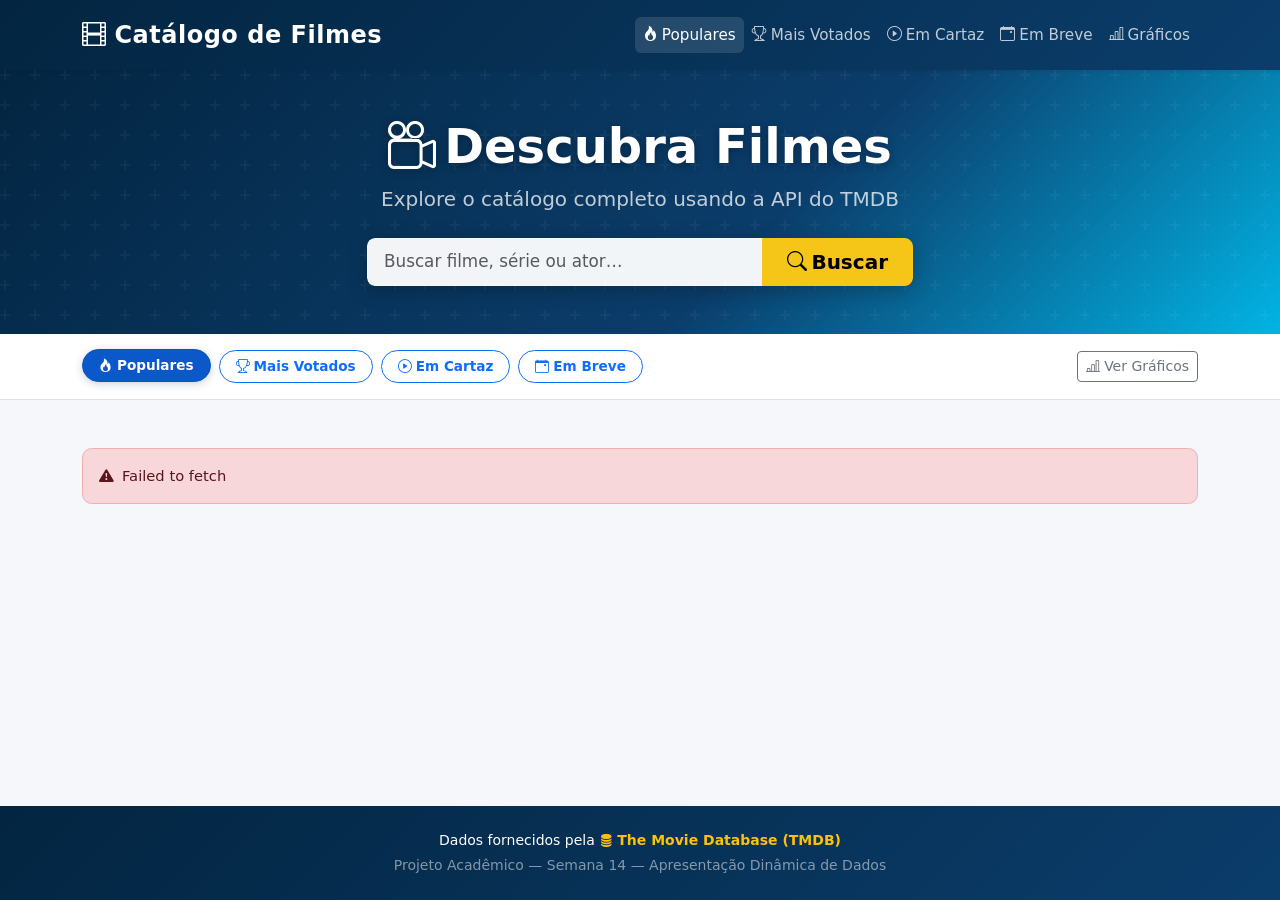
<file: public/index.html>
<!DOCTYPE html>
<html lang="pt-BR">
<head>
  <meta charset="UTF-8">
  <meta name="viewport" content="width=device-width, initial-scale=1.0">
  <meta name="description" content="Catálogo de Filmes — integração com a API do TMDB.">
  <title>Catálogo de Filmes | TMDB</title>

  <link href="https://cdn.jsdelivr.net/npm/bootstrap@5.3.3/dist/css/bootstrap.min.css" rel="stylesheet">
  <link rel="stylesheet" href="https://cdn.jsdelivr.net/npm/bootstrap-icons@1.11.3/font/bootstrap-icons.css">
  <link rel="stylesheet" href="assets/css/styles.css">
</head>
<body>

  <!-- ===== HEADER / NAVBAR ===== -->
  <header>
    <nav class="navbar navbar-expand-lg navbar-dark tmdb-navbar shadow-sm sticky-top">
      <div class="container">
        <a class="navbar-brand fw-bold fs-4" href="index.html">
          <i class="bi bi-film me-2"></i>Catálogo de Filmes
        </a>
        <button class="navbar-toggler border-0" type="button"
                data-bs-toggle="collapse" data-bs-target="#navMenu"
                aria-controls="navMenu" aria-expanded="false" aria-label="Menu">
          <span class="navbar-toggler-icon"></span>
        </button>
        <div class="collapse navbar-collapse" id="navMenu">
          <ul class="navbar-nav ms-auto mb-2 mb-lg-0">
            <li class="nav-item">
              <button class="nav-link btn-filtro-nav active" data-tipo="popular">
                <i class="bi bi-fire me-1"></i>Populares
              </button>
            </li>
            <li class="nav-item">
              <button class="nav-link btn-filtro-nav" data-tipo="top_rated">
                <i class="bi bi-trophy me-1"></i>Mais Votados
              </button>
            </li>
            <li class="nav-item">
              <button class="nav-link btn-filtro-nav" data-tipo="now_playing">
                <i class="bi bi-play-circle me-1"></i>Em Cartaz
              </button>
            </li>
            <li class="nav-item">
              <button class="nav-link btn-filtro-nav" data-tipo="upcoming">
                <i class="bi bi-calendar-event me-1"></i>Em Breve
              </button>
            </li>
            <li class="nav-item">
              <a class="nav-link" href="graficos.html">
                <i class="bi bi-bar-chart-line me-1"></i>Gráficos
              </a>
            </li>
          </ul>
        </div>
      </div>
    </nav>
  </header>

  <main>

    <!-- ===== HERO / PESQUISA ===== -->
    <section class="hero-section py-5" aria-labelledby="hero-titulo">
      <div class="container text-center text-white">
        <h1 id="hero-titulo" class="display-5 fw-bold mb-2">
          <i class="bi bi-camera-reels me-2"></i>Descubra Filmes
        </h1>
        <p class="lead mb-4 opacity-75">Explore o catálogo completo usando a API do TMDB</p>

        <!-- Barra de pesquisa -->
        <div class="row justify-content-center">
          <div class="col-md-7 col-lg-6">
            <form id="form-busca" role="search">
              <div class="input-group input-group-lg shadow">
                <input type="search" class="form-control" id="input-busca"
                       placeholder="Buscar filme, série ou ator…" autocomplete="off"
                       aria-label="Buscar">
                <button class="btn btn-warning fw-bold px-4" type="submit">
                  <i class="bi bi-search me-1"></i>Buscar
                </button>
              </div>
            </form>
          </div>
        </div>
      </div>
    </section>

    <!-- ===== FILTROS (desktop) ===== -->
    <section class="filtros-section py-3 border-bottom" aria-label="Filtros">
      <div class="container">
        <div class="d-flex flex-wrap gap-2 align-items-center justify-content-between">

          <!-- Botões de categoria -->
          <div class="d-flex flex-wrap gap-2" id="botoes-filtro">
            <button class="btn btn-primary btn-sm btn-filtro active" data-tipo="popular">
              <i class="bi bi-fire me-1"></i>Populares
            </button>
            <button class="btn btn-outline-primary btn-sm btn-filtro" data-tipo="top_rated">
              <i class="bi bi-trophy me-1"></i>Mais Votados
            </button>
            <button class="btn btn-outline-primary btn-sm btn-filtro" data-tipo="now_playing">
              <i class="bi bi-play-circle me-1"></i>Em Cartaz
            </button>
            <button class="btn btn-outline-primary btn-sm btn-filtro" data-tipo="upcoming">
              <i class="bi bi-calendar-event me-1"></i>Em Breve
            </button>
          </div>

          <!-- Info de resultados + link gráficos -->
          <div class="d-flex align-items-center gap-3">
            <span id="info-resultados" class="text-muted small"></span>
            <a href="graficos.html" class="btn btn-outline-secondary btn-sm">
              <i class="bi bi-bar-chart-line me-1"></i>Ver Gráficos
            </a>
          </div>
        </div>
      </div>
    </section>

    <!-- ===== CONTEÚDO PRINCIPAL ===== -->
    <section class="py-5" aria-label="Resultados">
      <div class="container">

        <!-- Alerta de erro/aviso -->
        <div id="alerta" class="alert d-none mb-4" role="alert"></div>

        <!-- Loading spinner -->
        <div id="loading" class="text-center py-5 d-none">
          <div class="spinner-border text-primary" style="width:3rem;height:3rem" role="status">
            <span class="visually-hidden">Carregando…</span>
          </div>
          <p class="mt-3 text-muted fs-5">Buscando filmes…</p>
        </div>

        <!-- Grid de cards -->
        <div class="row g-4" id="grid-filmes"></div>

        <!-- Paginação -->
        <nav id="paginacao" class="mt-5" aria-label="Paginação"></nav>

      </div>
    </section>

  </main>

  <!-- ===== FOOTER ===== -->
  <footer class="tmdb-footer text-white py-4 mt-auto">
    <div class="container text-center">
      <p class="mb-1 small">
        Dados fornecidos pela
        <a href="https://www.themoviedb.org/" target="_blank" rel="noopener"
           class="text-warning text-decoration-none fw-bold">
          <i class="bi bi-database-fill me-1"></i>The Movie Database (TMDB)
        </a>
      </p>
      <p class="text-white-50 small mb-0">
        Projeto Acadêmico — Semana 14 — Apresentação Dinâmica de Dados
      </p>
    </div>
  </footer>

  <script src="https://cdn.jsdelivr.net/npm/bootstrap@5.3.3/dist/js/bootstrap.bundle.min.js"></script>
  <script src="assets/scripts/app.js"></script>
</body>
</html>
</file>
<file: public/assets/css/styles.css>
/* =============================================================
   Catálogo de Filmes — styles.css
   Semana 14: Apresentação Dinâmica de Dados
   ============================================================= */

/* ----------------------------------------------------------------
   Variáveis CSS
   ---------------------------------------------------------------- */
:root {
  --tmdb-primary:   #032541;
  --tmdb-secondary: #01b4e4;
  --tmdb-accent:    #90cea1;
  --tmdb-dark:      #0d1117;
  --tmdb-card-bg:   #ffffff;
  --tmdb-text:      #212529;
  --tmdb-muted:     #6c757d;
  --radius-card:    0.75rem;
  --shadow-card:    0 2px 12px rgba(0,0,0,.10);
  --shadow-hover:   0 6px 24px rgba(0,0,0,.18);
  --transition:     .25s ease;
}

/* ----------------------------------------------------------------
   Base / Reset
   ---------------------------------------------------------------- */
*,
*::before,
*::after {
  box-sizing: border-box;
}

html {
  scroll-behavior: smooth;
}

body {
  font-family: 'Segoe UI', system-ui, -apple-system, sans-serif;
  color: var(--tmdb-text);
  background: #f5f7fa;
  min-height: 100vh;
  display: flex;
  flex-direction: column;
}

main {
  flex: 1;
}

/* ----------------------------------------------------------------
   NAVBAR
   ---------------------------------------------------------------- */
.tmdb-navbar {
  background: linear-gradient(135deg, var(--tmdb-primary) 0%, #0b3d6b 100%);
  padding-top: .75rem;
  padding-bottom: .75rem;
}

.tmdb-navbar .navbar-brand {
  color: #ffffff;
  letter-spacing: .5px;
}

.tmdb-navbar .navbar-brand:hover {
  color: var(--tmdb-secondary);
}

.tmdb-navbar .nav-link,
.tmdb-navbar .btn-filtro-nav {
  color: rgba(255,255,255,.75);
  background: none;
  border: none;
  cursor: pointer;
  font-size: .95rem;
  transition: color var(--transition);
  padding: .4rem .75rem;
  border-radius: .4rem;
  text-decoration: none;
  display: inline-block;
}

.tmdb-navbar .btn-filtro-nav:hover,
.tmdb-navbar .btn-filtro-nav:focus,
.tmdb-navbar .btn-filtro-nav.active,
.tmdb-navbar .nav-link:hover,
.tmdb-navbar .nav-link.active {
  color: #ffffff;
  background: rgba(255,255,255,.12);
  outline: none;
}

/* ----------------------------------------------------------------
   HERO / PESQUISA
   ---------------------------------------------------------------- */
.hero-section {
  background: linear-gradient(135deg, var(--tmdb-primary) 0%, #0b3d6b 60%, var(--tmdb-secondary) 100%);
  padding: 4rem 0;
  position: relative;
  overflow: hidden;
}

.hero-section::before {
  content: '';
  position: absolute;
  inset: 0;
  background: url("data:image/svg+xml,%3Csvg width='60' height='60' viewBox='0 0 60 60' xmlns='http://www.w3.org/2000/svg'%3E%3Cg fill='none' fill-rule='evenodd'%3E%3Cg fill='%23ffffff' fill-opacity='0.04'%3E%3Cpath d='M36 34v-4h-2v4h-4v2h4v4h2v-4h4v-2h-4zm0-30V0h-2v4h-4v2h4v4h2V6h4V4h-4zM6 34v-4H4v4H0v2h4v4h2v-4h4v-2H6zM6 4V0H4v4H0v2h4v4h2V6h4V4H6z'/%3E%3C/g%3E%3C/g%3E%3C/svg%3E");
  pointer-events: none;
}

.hero-section h1 {
  text-shadow: 0 2px 8px rgba(0,0,0,.3);
}

.hero-section .form-control {
  border-color: rgba(255,255,255,.25);
  background: rgba(255,255,255,.95);
  font-size: 1.05rem;
}

.hero-section .form-control:focus {
  background: #fff;
  border-color: var(--tmdb-secondary);
  box-shadow: 0 0 0 .2rem rgba(1,180,228,.35);
}

.hero-section .input-group.shadow {
  box-shadow: 0 4px 20px rgba(0,0,0,.25) !important;
  border-radius: .5rem;
  overflow: hidden;
}

.hero-section .btn-warning {
  background: #f5c518;
  border-color: #f5c518;
  color: #000;
  font-weight: 700;
}

.hero-section .btn-warning:hover {
  background: #e6b800;
  border-color: #e6b800;
}

/* ----------------------------------------------------------------
   BARRA DE FILTROS
   ---------------------------------------------------------------- */
.filtros-section {
  background: #fff;
  position: sticky;
  top: 56px;
  z-index: 100;
}

.btn-filtro {
  border-radius: 2rem;
  font-size: .85rem;
  font-weight: 600;
  padding: .35rem 1rem;
  transition: all var(--transition);
}

.btn-filtro.active,
.btn-filtro:hover {
  transform: translateY(-1px);
  box-shadow: 0 2px 8px rgba(3,37,65,.2);
}

#info-resultados {
  font-size: .85rem;
  white-space: nowrap;
}

/* ----------------------------------------------------------------
   GRID / CARDS DE FILMES
   ---------------------------------------------------------------- */
.card-filme {
  background: var(--tmdb-card-bg);
  border-radius: var(--radius-card);
  box-shadow: var(--shadow-card);
  transition: transform var(--transition), box-shadow var(--transition);
  overflow: hidden;
}

.card-filme:hover {
  transform: translateY(-4px);
  box-shadow: var(--shadow-hover);
}

.poster-img {
  width: 100%;
  aspect-ratio: 2/3;
  object-fit: cover;
  display: block;
  background: #1a1a2e;
}

.poster-sem-imagem {
  width: 100%;
  aspect-ratio: 2/3;
  background: linear-gradient(135deg, #1a1a2e 0%, #16213e 50%, #0f3460 100%);
  color: rgba(255,255,255,.4);
}

.badge-tipo {
  position: absolute;
  top: .5rem;
  left: .5rem;
  font-size: .7rem;
  font-weight: 600;
  padding: .3em .55em;
  border-radius: .35rem;
}

.badge-nota {
  position: absolute;
  top: .5rem;
  right: .5rem;
  font-size: .8rem;
  font-weight: 700;
  padding: .35em .6em;
  border-radius: .4rem;
}

.card-filme .card-title {
  font-size: .95rem;
  line-height: 1.3;
  display: -webkit-box;
  -webkit-line-clamp: 2;
  -webkit-box-orient: vertical;
  overflow: hidden;
}

.card-filme .card-text {
  font-size: .82rem;
  line-height: 1.5;
  display: -webkit-box;
  -webkit-line-clamp: 4;
  -webkit-box-orient: vertical;
  overflow: hidden;
}

/* ----------------------------------------------------------------
   LOADING SPINNER
   ---------------------------------------------------------------- */
#loading {
  min-height: 200px;
  display: flex;
  flex-direction: column;
  align-items: center;
  justify-content: center;
}

/* ----------------------------------------------------------------
   ALERTA
   ---------------------------------------------------------------- */
#alerta {
  border-radius: .6rem;
  font-size: .92rem;
}

/* ----------------------------------------------------------------
   PAGINAÇÃO
   ---------------------------------------------------------------- */
#paginacao .pagination {
  gap: .25rem;
}

#paginacao .page-link {
  border-radius: .5rem !important;
  font-weight: 500;
  color: var(--tmdb-primary);
  border-color: #dee2e6;
  min-width: 2.4rem;
  text-align: center;
  transition: all var(--transition);
}

#paginacao .page-link:hover {
  background: var(--tmdb-primary);
  color: #fff;
  border-color: var(--tmdb-primary);
}

#paginacao .page-item.active .page-link {
  background: var(--tmdb-primary);
  border-color: var(--tmdb-primary);
  color: #fff;
}

#paginacao .page-item.disabled .page-link {
  color: #adb5bd;
}

/* ----------------------------------------------------------------
   PÁGINA DE GRÁFICOS
   ---------------------------------------------------------------- */
.graficos-hero {
  background: linear-gradient(135deg, var(--tmdb-primary) 0%, #0b3d6b 60%, var(--tmdb-secondary) 100%);
  padding: 3rem 0;
  position: relative;
  overflow: hidden;
}

.graficos-hero::before {
  content: '';
  position: absolute;
  inset: 0;
  background: url("data:image/svg+xml,%3Csvg width='60' height='60' viewBox='0 0 60 60' xmlns='http://www.w3.org/2000/svg'%3E%3Cg fill='none' fill-rule='evenodd'%3E%3Cg fill='%23ffffff' fill-opacity='0.04'%3E%3Cpath d='M36 34v-4h-2v4h-4v2h4v4h2v-4h4v-2h-4zm0-30V0h-2v4h-4v2h4v4h2V6h4V4h-4zM6 34v-4H4v4H0v2h4v4h2v-4h4v-2H6zM6 4V0H4v4H0v2h4v4h2V6h4V4H6z'/%3E%3C/g%3E%3C/g%3E%3C/svg%3E");
  pointer-events: none;
}

.stat-card {
  background: #fff;
  border-radius: var(--radius-card);
  box-shadow: var(--shadow-card);
  padding: 1.25rem 1.5rem;
  border-left: 4px solid var(--tmdb-secondary);
  transition: transform var(--transition), box-shadow var(--transition);
}

.stat-card:hover {
  transform: translateY(-3px);
  box-shadow: var(--shadow-hover);
}

.stat-card .stat-label {
  font-size: .8rem;
  color: var(--tmdb-muted);
  text-transform: uppercase;
  letter-spacing: .5px;
  font-weight: 600;
  margin-bottom: .4rem;
}

.stat-card .stat-value {
  font-size: 2rem;
  font-weight: 700;
  color: var(--tmdb-primary);
  line-height: 1;
  margin-bottom: .25rem;
}

.stat-card .stat-sub {
  font-size: .8rem;
  color: var(--tmdb-muted);
}

.chart-card {
  background: #fff;
  border-radius: var(--radius-card);
  box-shadow: var(--shadow-card);
  padding: 1.5rem;
  height: 100%;
}

.chart-card .chart-title {
  font-size: 1rem;
  font-weight: 600;
  color: var(--tmdb-primary);
  margin-bottom: 1.25rem;
  padding-bottom: .75rem;
  border-bottom: 2px solid #f0f2f5;
  display: flex;
  align-items: center;
  gap: .5rem;
}

.chart-card .chart-title i {
  color: var(--tmdb-secondary);
}

.chart-container {
  position: relative;
}

/* ----------------------------------------------------------------
   FOOTER
   ---------------------------------------------------------------- */
.tmdb-footer {
  background: linear-gradient(135deg, var(--tmdb-primary) 0%, #0b3d6b 100%);
}

.tmdb-footer a.text-warning {
  transition: opacity var(--transition);
}

.tmdb-footer a.text-warning:hover {
  opacity: .8;
}

/* ----------------------------------------------------------------
   RESPONSIVIDADE
   ---------------------------------------------------------------- */
@media (max-width: 576px) {
  .hero-section,
  .graficos-hero {
    padding: 2.5rem 0;
  }

  .hero-section h1,
  .graficos-hero h1 {
    font-size: 1.7rem;
  }

  .filtros-section {
    top: 56px;
    padding: .5rem 0;
  }

  .btn-filtro {
    font-size: .75rem;
    padding: .25rem .75rem;
  }

  .stat-card .stat-value {
    font-size: 1.6rem;
  }
}

@media (max-width: 768px) {
  .tmdb-navbar .btn-filtro-nav {
    padding: .35rem .5rem;
    font-size: .85rem;
  }
}

/* ----------------------------------------------------------------
   ACESSIBILIDADE
   ---------------------------------------------------------------- */
@media (prefers-reduced-motion: reduce) {
  *,
  *::before,
  *::after {
    transition: none !important;
    animation: none !important;
  }
}
</file>
